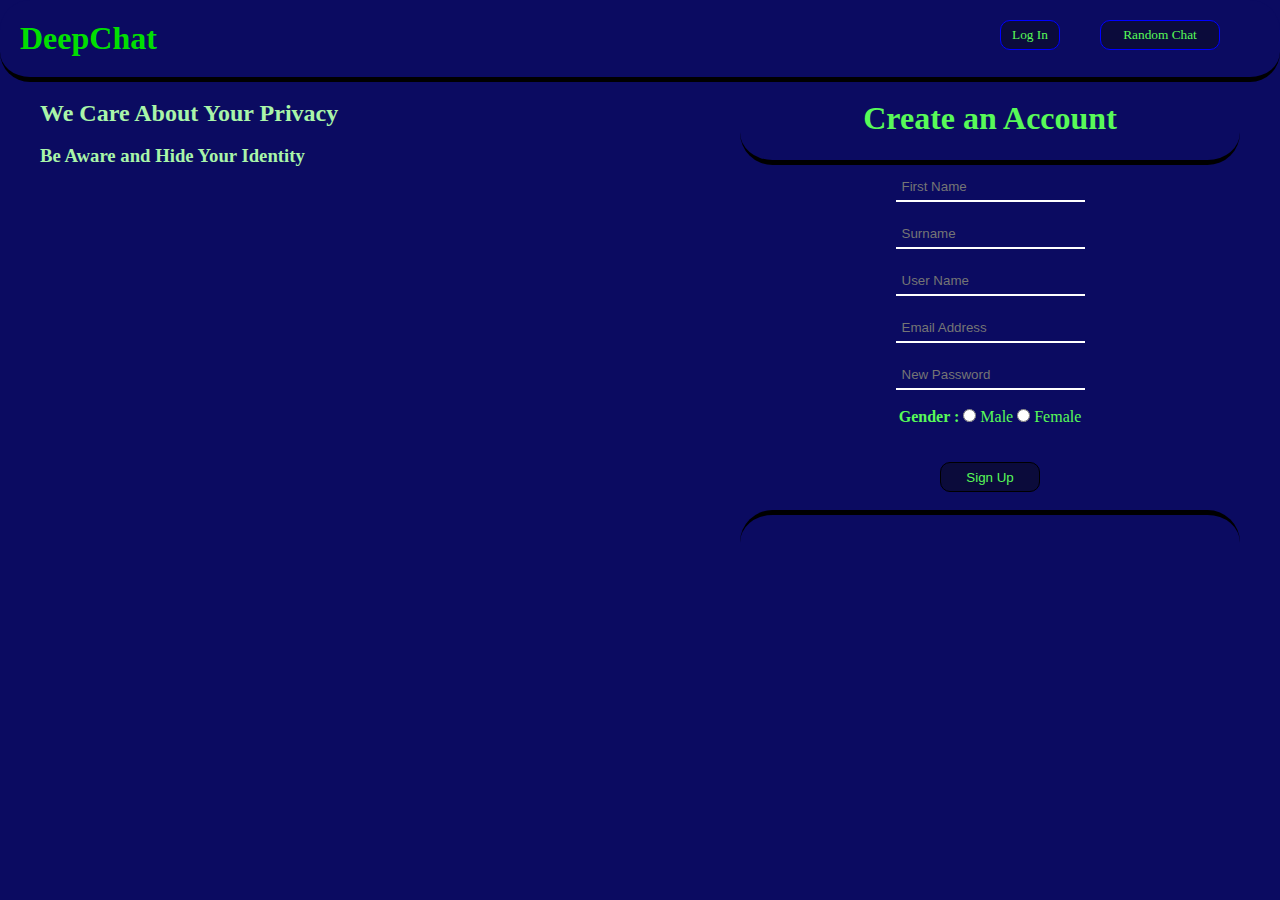
<file: index.html>
<!DOCTYPE html>
<html>
<head>
	<title>DeepChat</title>
	<meta charset="UTF-8">
	<link rel="stylesheet" type="text/css" href="index.css">
</head>
<body>

	<header>
		<div class="randchat">
			<a href="random.html">
				<input type="button" name="test" value="Random Chat">
			</a>

		</div>

		<div class="login">	
			<a href="login.html">
				<input  type="button" name="test" value="Log In">
			</a>
		</div>

		<div class="dc">
			<h1><a href="">DeepChat</a></h1>

		</div>
	</header> <br> 
	<!-- header completed -->

	<div class="acnt">
		<h1>Create an Account</h1>
		<br><br>

		<div class="accnt">
			<form method="POST" action="">
				<input type="text" name="First Name" placeholder="First Name" required>
				<br><br>
				<input type="text" name="Surname" placeholder="Surname" required>
				<br><br>
				<input type="text" name="Username" placeholder="User Name" required>
				<br><br>
				<input type="email" name="Email" placeholder="Email Address" required>
				<br><br>
				<input type="password" name="Password" placeholder="New Password" required>
				<br><br>
				<label><b>Gender : </b></label>
				<input type="radio" name="Gender" value="Male" required> Male
				<input type="radio" name="Gender" value="Female" required> Female </div>
				<br><br>
			
				<input type="submit" id="signup" class="signup" name="Sign Up" value="Sign Up">
				
				<br><br>
				<div class="border">
					</div>
				</div>	
			</form>
<!-- sign up completed -->

	<article>
		<div class="ha">
			<h2> We Care About Your Privacy </h2>
			<br>
			<h3>Be Aware and Hide Your Identity</h3>

		</div>
	</article>
		
	
	


	
</body>
</html>
</file>
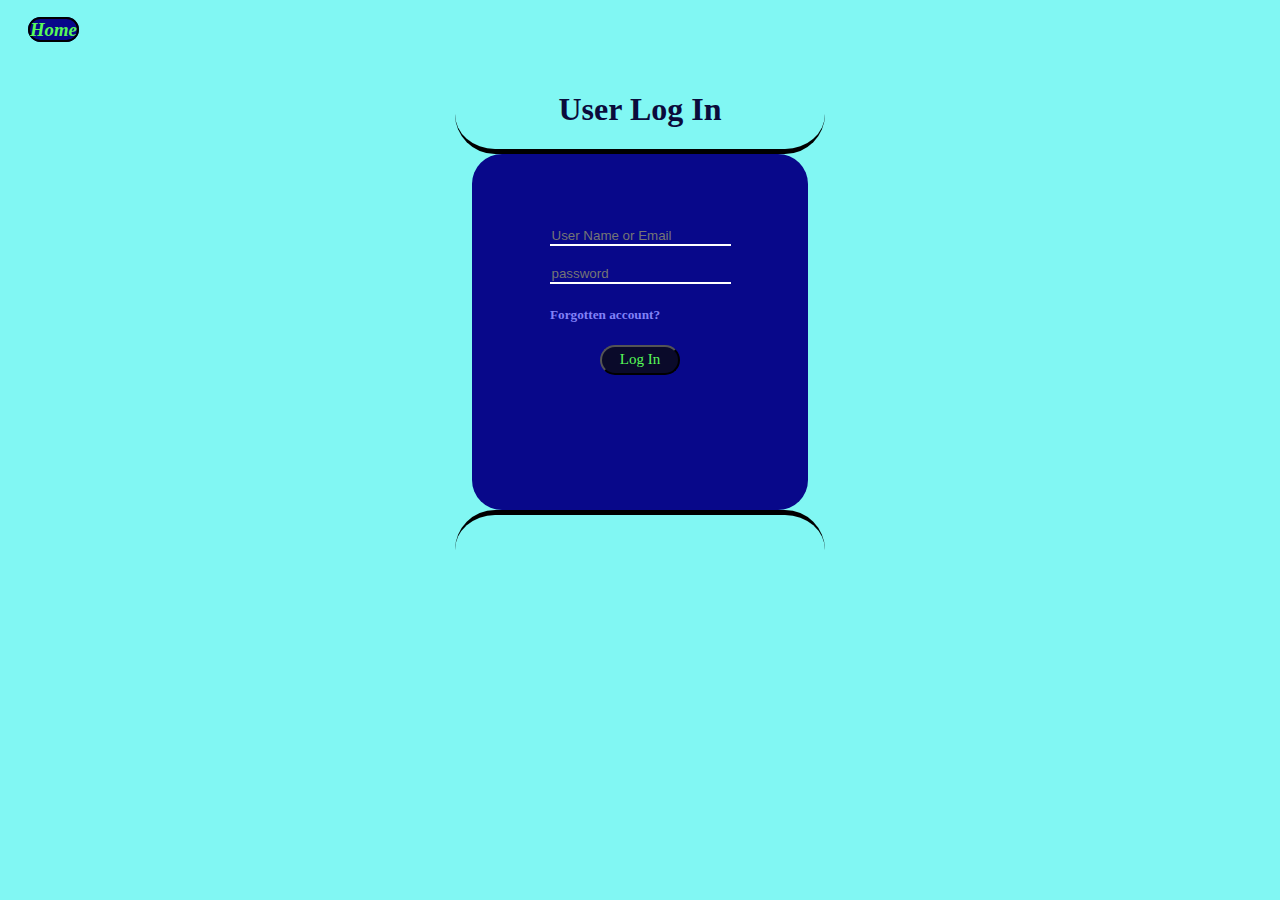
<file: login.html>
<!DOCTYPE html>
<html>
<head>
	<title>DeepChat LogIn</title>
	<meta charset="UTF-8">
	<link rel="stylesheet" type="text/css" href="login.css">
</head>
<body>
	<div class="home"><h3><a href="index.html">Home</a></h3></div>
	<center>
	<div class="log">
		<h1>User Log In</h1>
	</div>
	<div class="login">
	
		<form method="POST" action="">
		<div class="login2">

		<input type="text/email" class="email" name="username" placeholder="User Name or Email" required> <br><br>
		
		<input type="password" class="pass" name="password" placeholder="password" required> 
		<div class="fp"><h5><a href=""> Forgotten account? </a></h5></div> </div>


		<div class="submit">
			<input type="submit"  name="login" value="Log In">
		</div>

		</div>
		<div class="border">
		</div>
	</form>
	

	</center>


</body>
</html>
</file>
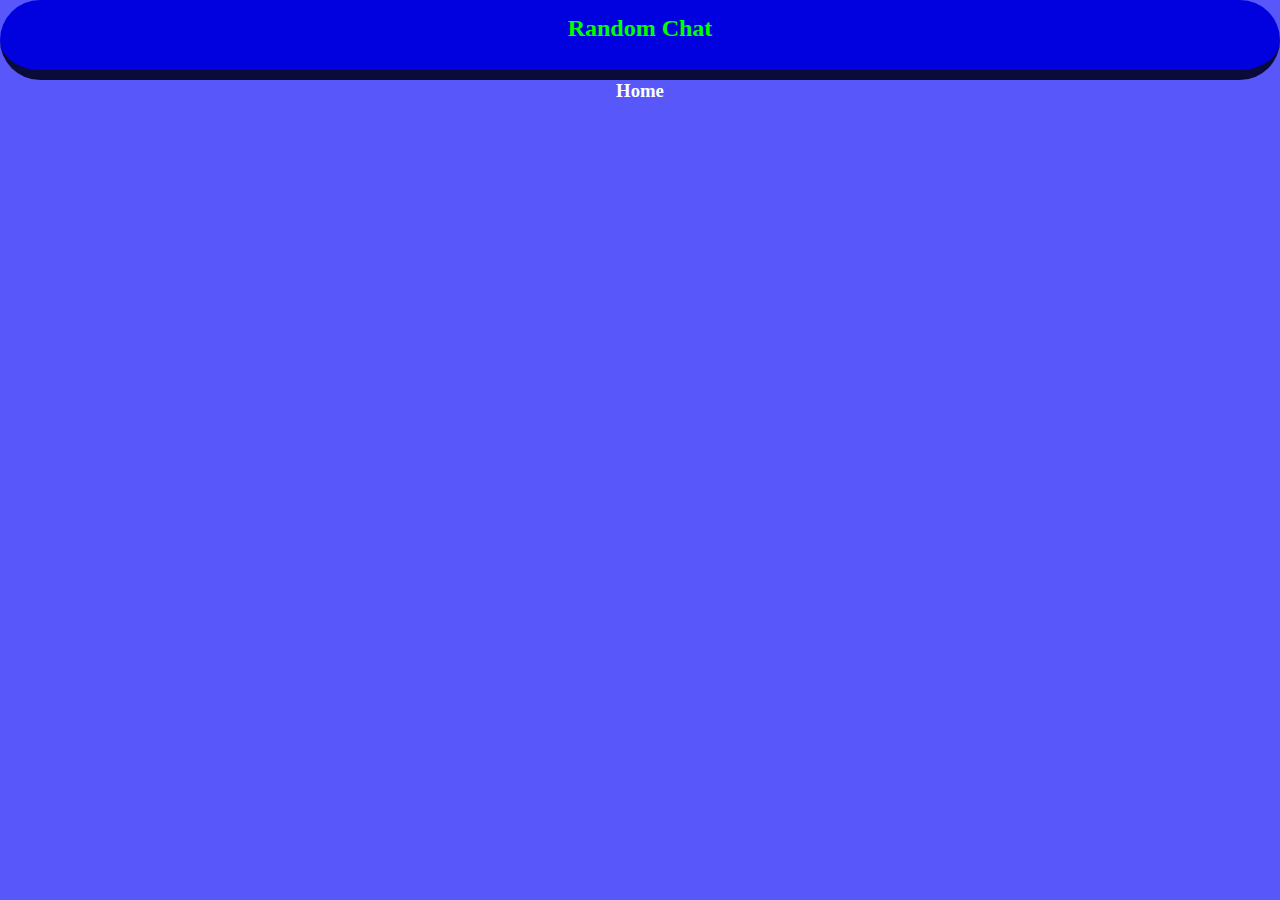
<file: random.html>
<!DOCTYPE html>
<html>
<head>
	<title>Random Chat</title>
	<meta charset="UTF-8">
	<link rel="stylesheet" type="text/css" href="random.css">
	<script type="text/javascript">
		alert("This page hasn't created yet.")
	</script>
</head>
<body>
	
		<div class="h">
		<h2>Random Chat</h2>
		</div>
		<h3><a href="index.html">Home</a></h3>

	
</body>
</html>
</file>
<file: index.css>
*{
	margin: 0;
	padding: 0;
}

body {

	background-color: #0B0B61;
	position: relative;

}

header {
	border:none;
	margin: 10px;
	padding: 20px;
	border-bottom:5px solid black;
	margin: 0;
	padding: 20px;
	background-color: #0B0B61;
	border-radius: 30px;
}

header a{
	text-decoration: none;
}

.dc h1{
	font-family: Times;


}	

.dc a{
	
	color: #01DF01;
}


.login input{
	margin-right: 40px;
	height: 30px;
	width: 60px;
	float: right;
	padding:2px;
	border:1px solid blue;
	border-radius: 10px;
	background-color: #0B0B3B;
	color:#58FA58;
	font-family: Times;
	
}

.randchat input{
	margin-right: 40px;
	height: 30px;
	width: 120px;
	float: right;
	padding:2px;
	border:1px solid blue;
	border-radius: 10px;
	background-color: #0B0B3B;
	color:#58FA58;
	font-family: Times;
}

/* Header css completed */

.acnt  {
	color: #58FA58;
	text-align: center;
	border:none;
	float: right;
	border-bottom:5px solid black;
	margin-right: 40px;
	width:500px;
	height: 60px;
	border-radius: 40px;


}

.accnt input{
	 padding: 6px;
     background:transparent;
     border:none;
     border-bottom:2px solid white;
     color:white;
}

.signup{
	padding: 3px;
	border: 1px solid black;
	width: 100px;
	height: 30px;
	border-radius: 10px;
	color: #58FA58;
	background-color: #0B0B3B;
}

.border{
	border-top:5px solid black;	
	width:500px;
	height: 60px;
	border-radius: 40px;

}

/* sign up completed */

.ha{
	margin-left: 40px;
	color: #A9F5A9;
	font-family: arial black;
}
</file>
<file: login.css>
body{
	background-color:#81F7F3;
}

.home a{
	text-decoration: none;
	margin-left: 20px;
	font-style: italic;
	font-family: times;
	border:2px solid black;
	width: 55px;
	height: 35px;
	border-radius: 20px;
	color: #58FA58;
	background-color: #08088A;
}


.log{
	text-align: center;
	color: #0B0B3B;
	border-bottom: 5px solid black;
	height: 70px;
	width: 350px;
	border-radius: 40px;
	padding: 10px;


}
.login{
	border:none;
	padding: 3px;
	height: 350px;
	width: 330px;
	background-color: #08088A;	
	border-radius: 30px;

}
.login2 input {
	
	background: transparent;
	border:none;
	border-bottom: 2px solid white;
}
.email{
	margin-top: 70px;
}
.fp a{
	text-decoration: none;
	color: #8181F7;

}
.fp{
	margin-right: 70px;

}

.submit input{
	font-size: 15px;
	font-family: times;
	text-align: center;
	height: 30px;
	width: 80px;
	border-color: 2px solid blue;
	background-color: #0A0A2A;
	color: #58FA58;
	border-radius: 20px;

}
.border{
	border-top: 5px solid black;
	height: 70px;
	width: 350px;
	border-radius: 40px;
	padding: 10px;

}
</file>
<file: random.css>
* {
	margin: 0;
	padding: 0;
}

body {
	background-color: #5858FA;
}
.h {
	background-color: #0101DF;
	text-align: center;
	
	height: 60px;	
	padding: 5px;	
	border-bottom:10px solid #0B0B3B;
	border-radius: 40px;

}
.h h2{
	margin-top: 10px;
	color: #00FF00;
}
h3 a{
	text-decoration: none;
	color: #FFFFFF;

}
h3{
	text-align: center;
}
</file>
